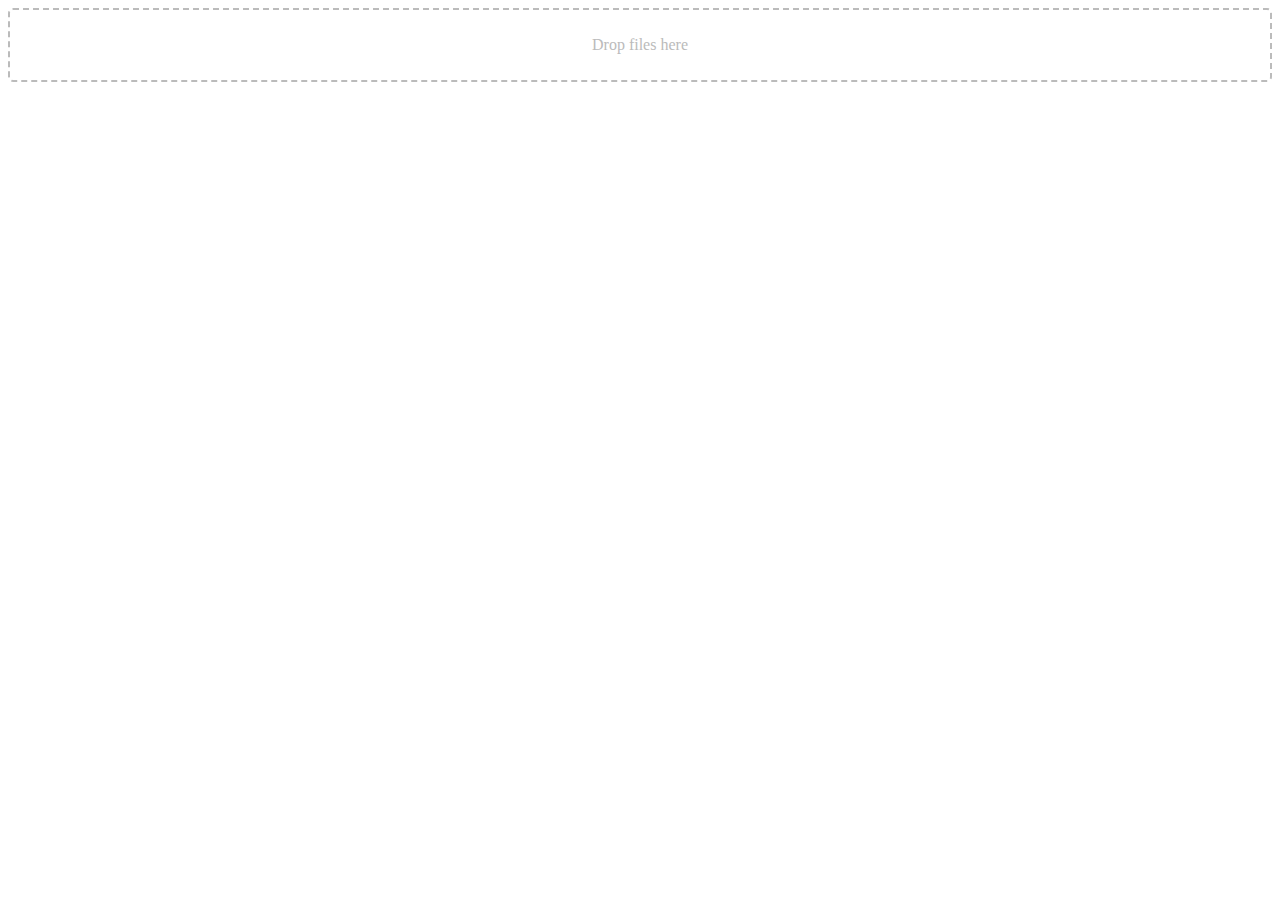
<file: dragdrop/index.html>
<!DOCTYPE html>

<html>
    <head>
        <script src="app.js"></script>
        <link rel="stylesheet" href="style.css">
    </head>
    <body>
        <div id="drop-zone">Drop files here</div>
        <output id="list"></output>
    </body>
</html>
</file>
<file: dragdrop/style.css>
#drop-zone {
    border: 2px dashed #bbb;
    border-radius: 5px;
    padding: 26px;
    text-align: center;
    color: #bbb;
}
</file>
